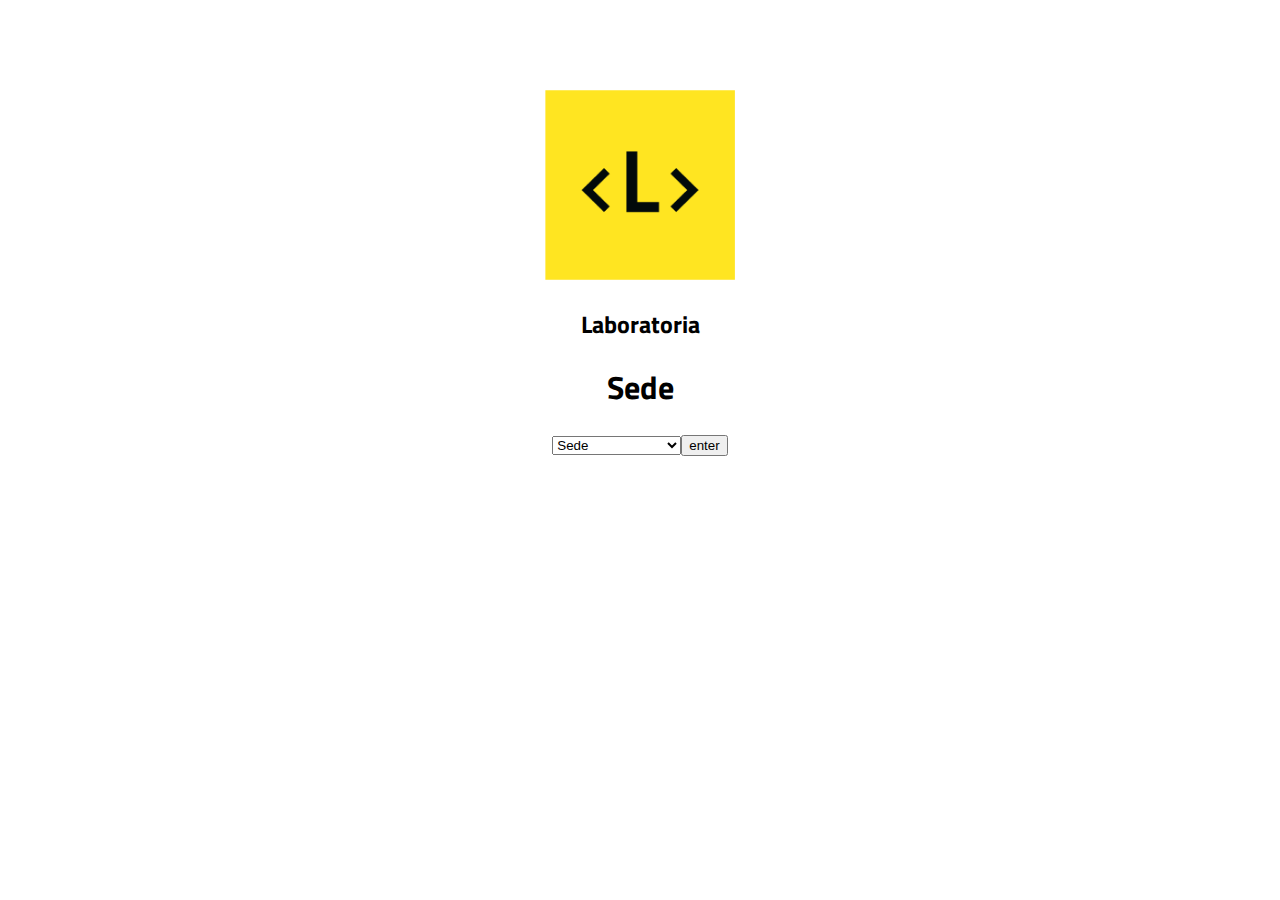
<file: index.html>
<!DOCTYPE html>
<html>
  <head>
    <meta charset="utf-8">
    <title>Data Dashboard</title>
    <link rel="stylesheet" href="css/main.css">
    <link href="https://fonts.googleapis.com/css?family=Titillium+Web" rel="stylesheet">
  </head>
  <body>
      <main id = "main-container">
        <img src="assets/images/Laboratoria_isotipo.png" class="rounded" alt="laboratoria">
        <h2>Laboratoria</h2>
        <h1>Sede</h1>
        <select id="seat" name="Sede">
          <option disabled selected value> Sede </option>
          <option value="AQP">Arequipa</option>
          <option value="CDMX">Ciudad de México</option>
          <option value="LIM">Lima</option>
          <option value="SCL">Santiago de Chile</option>
          <br>
          <input id="enter-button" type="button" class="enter" value="enter">
        </select>
      </main>

		<!-- Base de datos -->
		<script src="./js/data.js"></script>
		<!-- Aquí va tus archivos JS -->
    <script src="./js/app.js"></script>
  </body>
</html>
</file>
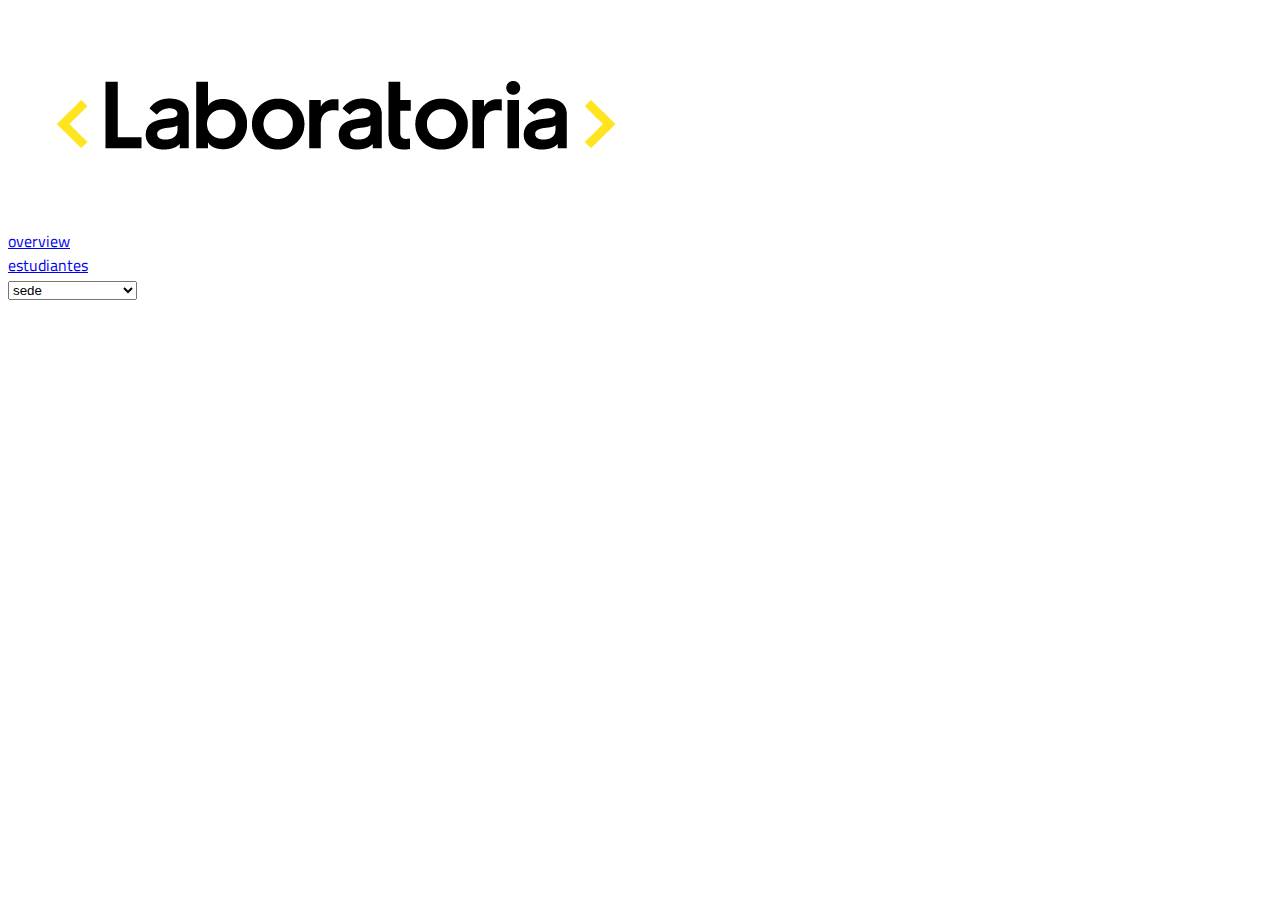
<file: overview.html>
<!DOCTYPE html>
<html lang="en">
<head>
	<meta charset="UTF-8">
	<title>Overview</title>
	<link rel="stylesheet" type="text/css" href="css/main.css">
    <link href="https://fonts.googleapis.com/css?family=Titillium+Web" rel="stylesheet">
</head>
<body>
	<header>
		<div id="logo"><a id="logo" href="index.html"><img src="assets/images/Laboratoria_Logo.png"></a></div>
		<nav>
			<a href="overview.html"><div id="activo">overview</div></a>
			<a href="students.html" id="estudiantes"><div>estudiantes</div></a>
		</nav>
	</header>
	<select id="sede-overview" name="Sede">
		<option disabled selected value> sede </option>
		<option value="AQP">Arequipa</option>
		<option value="CDMX">Ciudad de México</option>
		<option value="LIM">Lima</option>
		<option value="SCL">Santiago de Chile</option>
	</select>
	<main>
		
	</main>
	<!-- Base de datos -->
	<script src="./js/data.js"></script>
		<!-- Aquí va tus archivos JS -->
	<script src="./js/app.js"></script>
    <script src="./js/overview.js"></script>
</body>
</html>
</file>
<file: css/main.css>
/*
 * Estilos de tu proyecto
 font-family: 'Titillium Web', sans-serif;
 */

 body {
    font-family: 'Titillium Web', sans-serif;
 }

 #main-container {
     margin-top: 10vh;
     text-align: center;
     left: 30%;
 }

.rounded {
    width: 15%;
}

.custom-select {
    width: 50%;
}
</file>
